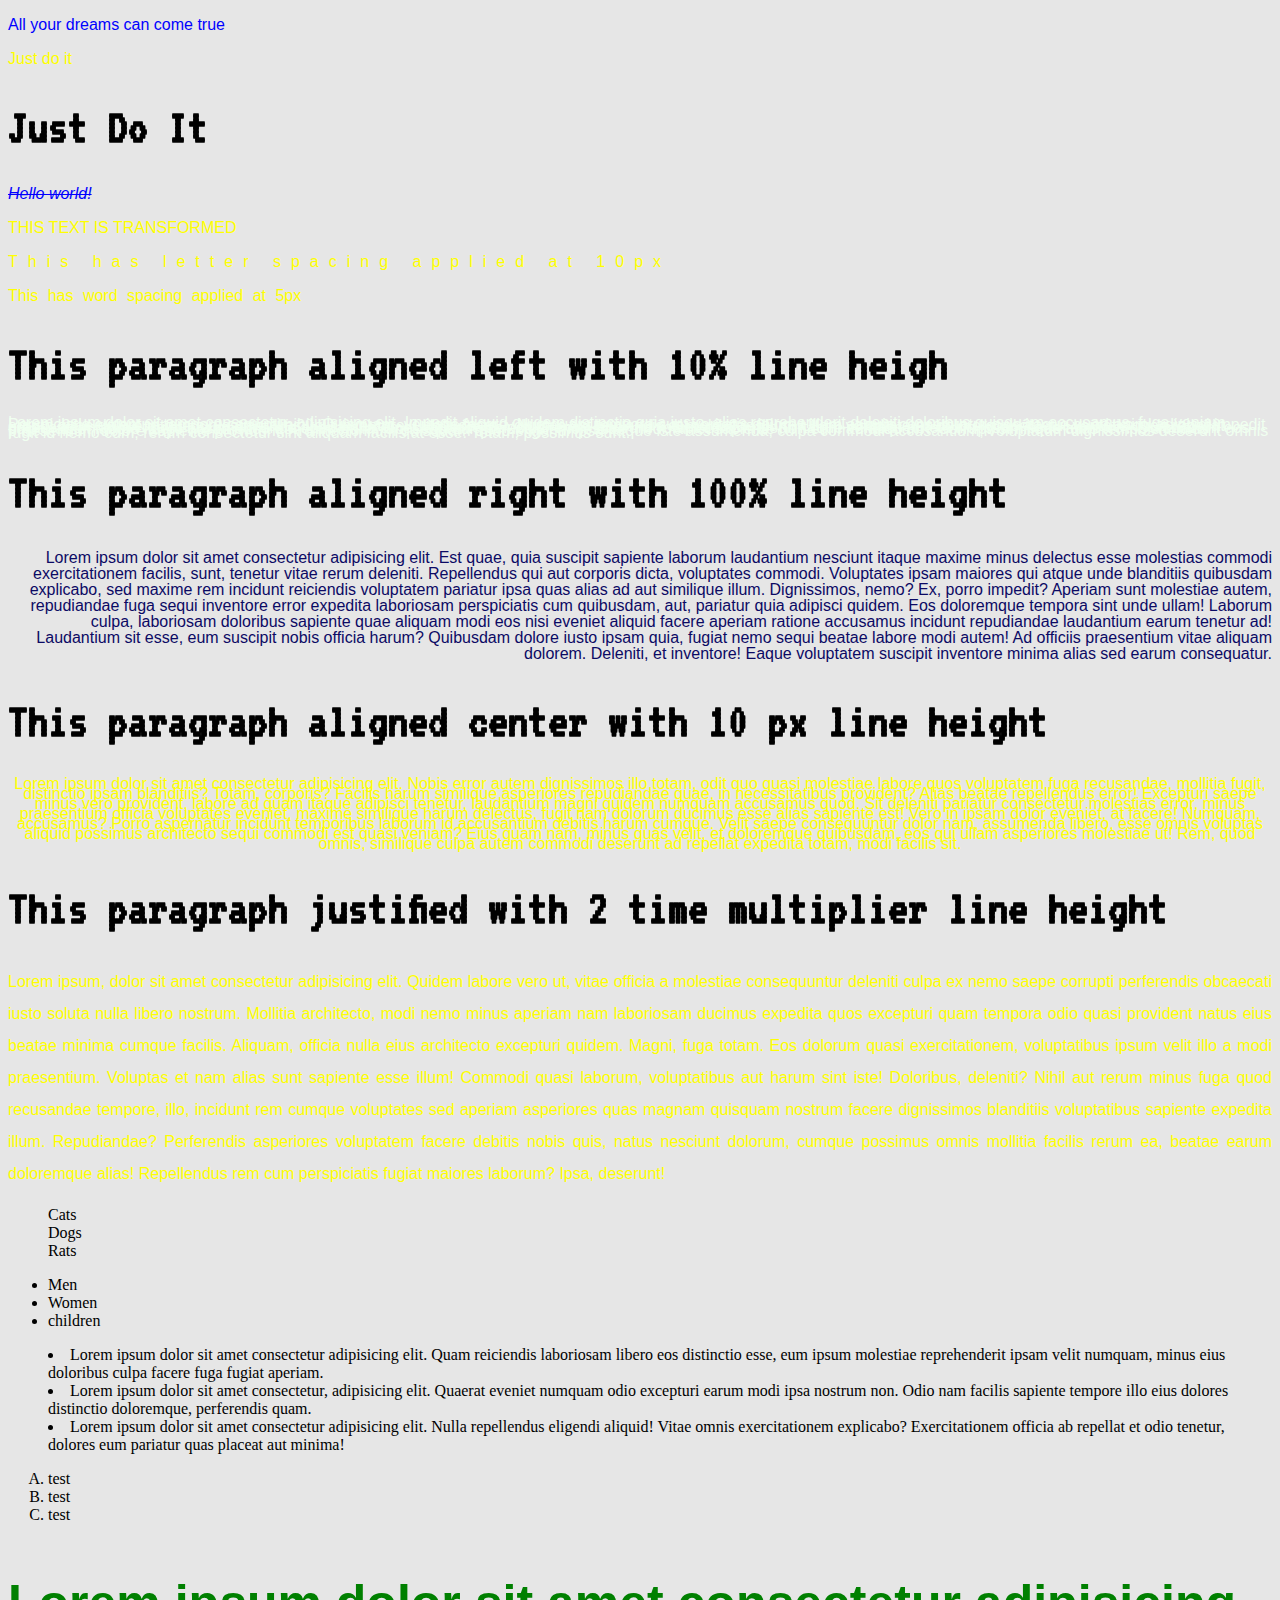
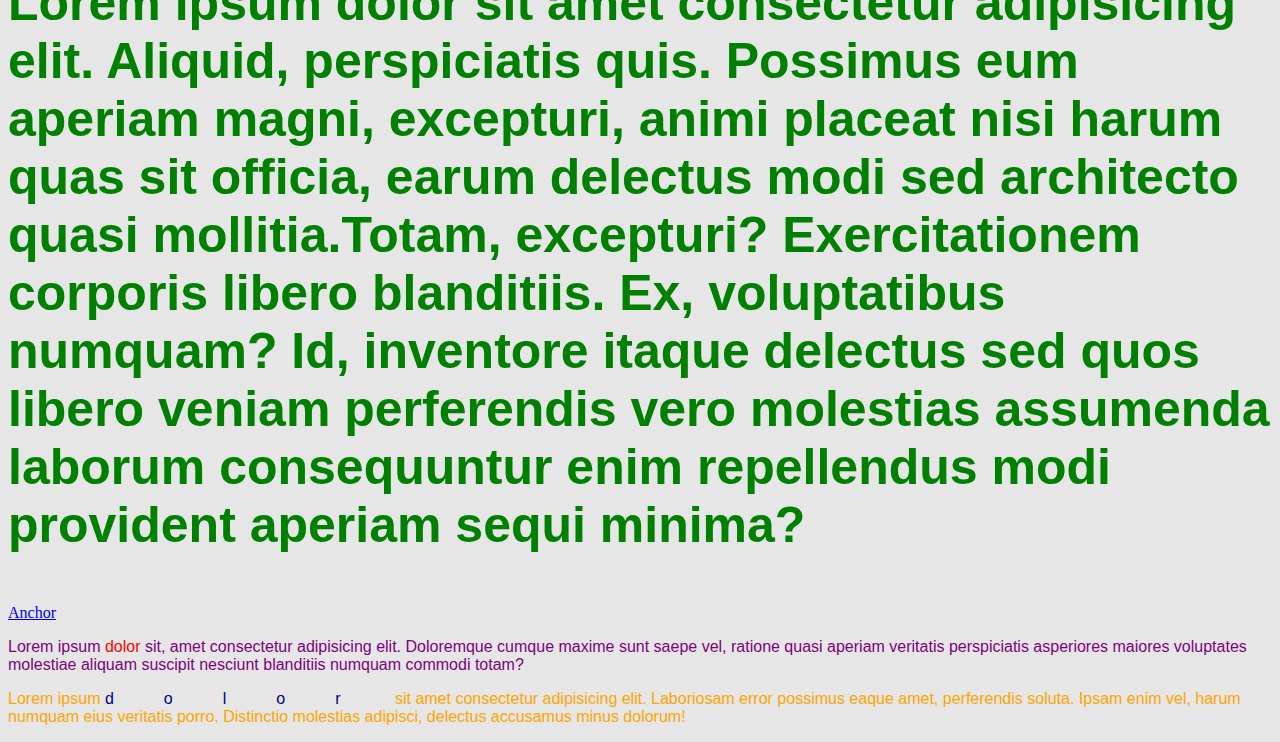
<file: CSS /index.html>
<!DOCTYPE html>
<html>
<head>
    <meta charset="UTF-8">
    <title>CSS Practice</title>
    <link rel="stylesheet" href="assets/styles/style.css">
</head>
<body>
    <p style="color:blue; font-family: Arial;"">All your dreams can come true</p>
    <p>Just do it</p>
    <h1>Just Do It</h1>
    <p id="font-testing">Hello world!</p>
    <p id="text-transforms">This text is transformed</p>
    <p id="letter-spacing">This has letter spacing applied at 10px</p>
    <p id="word-spacing">This has word spacing applied at 5px</p>
    <h1>This paragraph aligned left with 10% line heigh</h1>
    <p id="text-align-left">Lorem ipsum dolor sit amet consectetur, adipisicing elit. Impedit aliquid quidem distinctio quia iusto, alias reprehenderit deleniti doloribus quisquam accusamus, fuga veniam. Perspiciatis excepturi tempore corrupti nihil. Quisquam, veritatis facere.
    Numquam tempora sunt veritatis dolores illum at quia consequatur quis itaque quod animi adipisci impedit earum quae dolore, atque molestiae alias velit inventore. Laboriosam, voluptas est reiciendis et molestiae illum.
    Ullam voluptate ex dolore consectetur veritatis quae repellat praesentium culpa fugiat ipsum aut unde aperiam, a amet sapiente delectus, enim laborum voluptatem. Impedit itaque veritatis autem illo ipsam esse tempora?
    Quibusdam eos culpa, amet labore libero assumenda aut enim nulla. Consequatur corrupti sit molestiae modi, amet sapiente non eum ad aliquam? Corrupti similique alias tempora minus praesentium dolore sapiente provident.
    Architecto illum quisquam quod eligendi ipsa itaque iste assumenda, culpa commodi accusantium, voluptatum dignissimos deserunt omnis fugit id nemo cum, rerum consectetur sint aliquam facilis at esse. Totam, possimus sunt.</p>
    <h1>This paragraph aligned right with 100% line height</h1>
    <p id="text-align-right">Lorem ipsum dolor sit amet consectetur adipisicing elit. Est quae, quia suscipit sapiente laborum laudantium nesciunt itaque maxime minus delectus esse molestias commodi exercitationem facilis, sunt, tenetur vitae rerum deleniti.
   Repellendus qui aut corporis dicta, voluptates commodi. Voluptates ipsam maiores qui atque unde blanditiis quibusdam explicabo, sed maxime rem incidunt reiciendis voluptatem pariatur ipsa quas alias ad aut similique illum.
   Dignissimos, nemo? Ex, porro impedit? Aperiam sunt molestiae autem, repudiandae fuga sequi inventore error expedita laboriosam perspiciatis cum quibusdam, aut, pariatur quia adipisci quidem. Eos doloremque tempora sint unde ullam!
   Laborum culpa, laboriosam doloribus sapiente quae aliquam modi eos nisi eveniet aliquid facere aperiam ratione accusamus incidunt repudiandae laudantium earum tenetur ad! Laudantium sit esse, eum suscipit nobis officia harum?
   Quibusdam dolore iusto ipsam quia, fugiat nemo sequi beatae labore modi autem! Ad officiis praesentium vitae aliquam dolorem. Deleniti, et inventore! Eaque voluptatem suscipit inventore minima alias sed earum consequatur.</p>
   <h1>This paragraph aligned center with 10 px line height</h1>
   <p id="text-align-center">Lorem ipsum dolor sit amet consectetur adipisicing elit. Nobis error autem dignissimos illo totam, odit quo quasi molestiae labore quos voluptatem fuga recusandae, mollitia fugit, distinctio ipsam blanditiis? Totam, corporis?
   Facilis harum similique asperiores repudiandae quae, in necessitatibus provident? Alias beatae repellendus error! Excepturi saepe minus vero provident, labore ad quam itaque adipisci tenetur, laudantium magni quidem numquam accusamus quod.
   Sit deleniti pariatur consectetur molestias error, minus praesentium officia voluptates eveniet, maxime similique harum delectus, fugit nam dolorum ducimus esse alias sapiente est! Vero in ipsam dolor eveniet, at facere!
   Numquam, accusamus? Porro aspernatur incidunt temporibus laborum id accusantium debitis harum cumque. Velit saepe consequuntur dolor nam, assumenda libero, esse omnis voluptas aliquid possimus architecto sequi commodi est quasi veniam?
   Eius quam nam, minus quas velit, et doloremque quibusdam, eos qui ullam asperiores molestiae ut! Rem, quod omnis, similique culpa autem commodi deserunt ad repellat expedita totam, modi facilis sit.</p>
   <h1>This paragraph justified with 2 time multiplier line height</h1> 
   <p id="text-justify">Lorem ipsum, dolor sit amet consectetur adipisicing elit. Quidem labore vero ut, vitae officia a molestiae consequuntur deleniti culpa ex nemo saepe corrupti perferendis obcaecati iusto soluta nulla libero nostrum.
    Mollitia architecto, modi nemo minus aperiam nam laboriosam ducimus expedita quos excepturi quam tempora odio quasi provident natus eius beatae minima cumque facilis. Aliquam, officia nulla eius architecto excepturi quidem.
    Magni, fuga totam. Eos dolorum quasi exercitationem, voluptatibus ipsum velit illo a modi praesentium. Voluptas et nam alias sunt sapiente esse illum! Commodi quasi laborum, voluptatibus aut harum sint iste!
    Doloribus, deleniti? Nihil aut rerum minus fuga quod recusandae tempore, illo, incidunt rem cumque voluptates sed aperiam asperiores quas magnam quisquam nostrum facere dignissimos blanditiis voluptatibus sapiente expedita illum. Repudiandae?
    Perferendis asperiores voluptatem facere debitis nobis quis, natus nesciunt dolorum, cumque possimus omnis mollitia facilis rerum ea, beatae earum doloremque alias! Repellendus rem cum perspiciatis fugiat maiores laborum? Ipsa, deserunt!</p>

    <ul id="list-style-types">
        <li>Cats</li>
        <li>Dogs</li>
        <li>Rats</li>
    </ul>

    <ul id="image-list-style">
        <li>Men</li>
        <li>Women</li>
        <li>children</li>
    </ul>

    <ul id="list-style-positioning">
        <li>Lorem ipsum dolor sit amet consectetur adipisicing elit. Quam reiciendis laboriosam libero eos distinctio esse, eum ipsum molestiae reprehenderit ipsam velit numquam, minus eius doloribus culpa facere fuga fugiat aperiam.</li>
        <li>Lorem ipsum dolor sit amet consectetur, adipisicing elit. Quaerat eveniet numquam odio excepturi earum modi ipsa nostrum non. Odio nam facilis sapiente tempore illo eius dolores distinctio doloremque, perferendis quam.</li>
        <li>Lorem ipsum dolor sit amet consectetur adipisicing elit. Nulla repellendus eligendi aliquid! Vitae omnis exercitationem explicabo? Exercitationem officia ab repellat et odio tenetur, dolores eum pariatur quas placeat aut minima!</li>
    </ul>

    <ol id="list-style-type-ol">
        <li>test</li>
        <li>test</li>
        <li>test</li>
    </ol>

    <p class="green bold"><span>Lorem ipsum dolor sit amet consectetur adipisicing elit. Aliquid, perspiciatis quis. Possimus eum aperiam magni, excepturi, animi placeat nisi harum quas sit officia, earum delectus modi sed architecto quasi mollitia.</span><span>Totam, excepturi? Exercitationem corporis libero blanditiis. Ex, voluptatibus numquam? Id, inventore itaque delectus sed quos libero veniam perferendis vero molestias assumenda laborum consequuntur enim repellendus modi provident aperiam sequi minima?</span></p>

<a href="#font-testing">Anchor</a>


<p class="span-testing">Lorem ipsum <span id="span1">dolor</span> sit, amet consectetur adipisicing elit. Doloremque cumque maxime sunt saepe vel, ratione quasi aperiam veritatis perspiciatis asperiores maiores voluptates molestiae aliquam suscipit nesciunt blanditiis numquam commodi totam?</p>

<p class="span-testing2">Lorem ipsum <span id="span1">dolor</span> sit amet consectetur adipisicing elit. Laboriosam error possimus eaque amet, perferendis soluta. Ipsam enim vel, harum numquam eius veritatis porro. Distinctio molestias adipisci, delectus accusamus minus dolorum!</p>
</body>
</html>
</file>
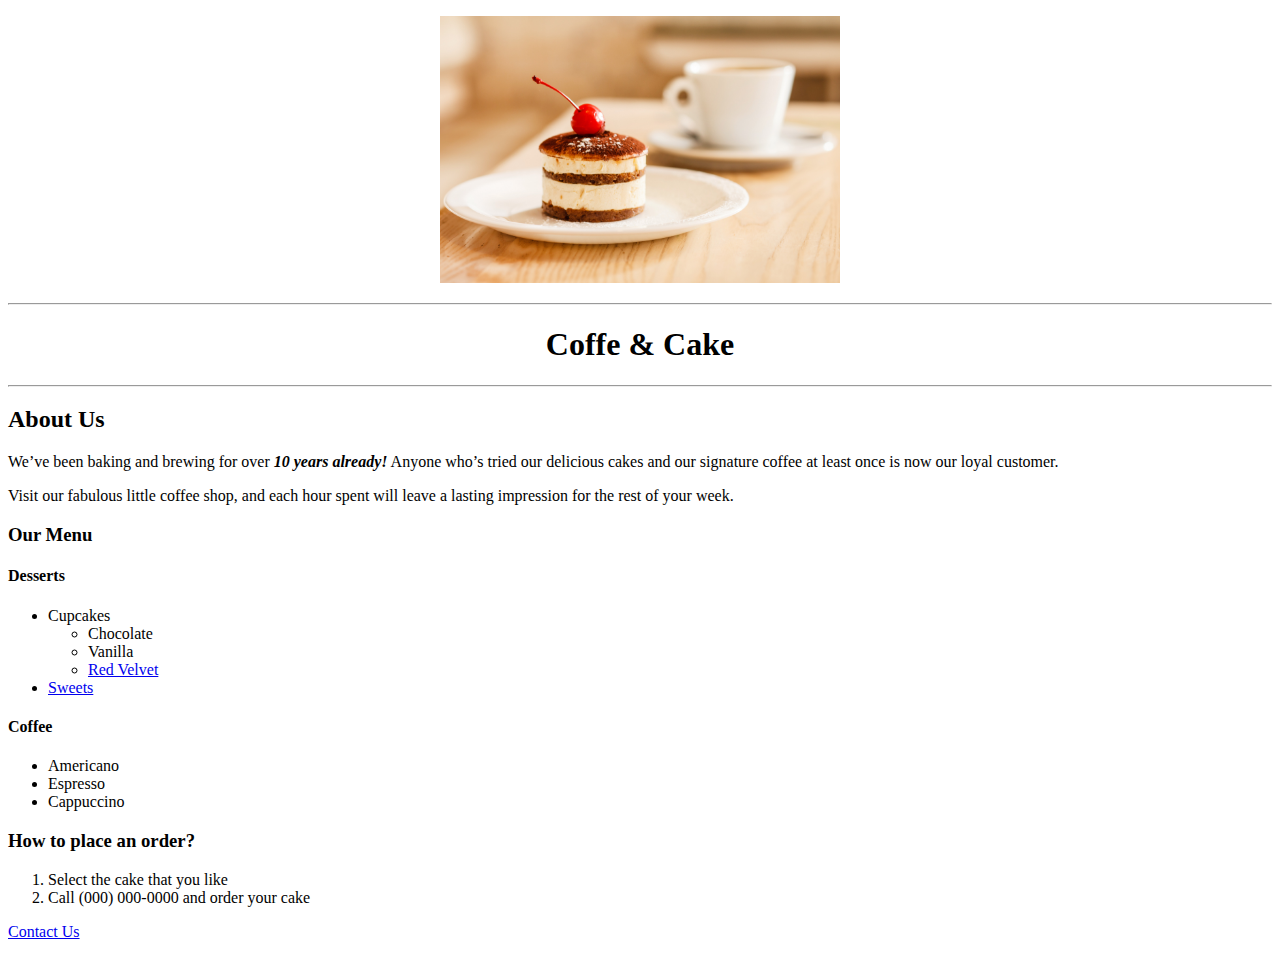
<file: Project 1/index.html>
<!DOCTYPE html>
<html>
    <head>
        <meta charset="utf-8">
        <title>Cake Shop</title>
    </head>
    <body>
        <p align="center">
            <img src="Materials/images/cake.jpg" alt="Cake" width="400">
        </p>
        <hr>
        <h1 align="center">Coffe &amp; Cake</h1>
        <hr>
        <h2>About Us</h2>
        <p>We’ve been baking and brewing for over <strong><em>10 years already!</em></strong> Anyone who’s tried our delicious cakes and our signature coffee at least once is now our loyal customer.</p>
        <p>Visit our fabulous little coffee shop, and each hour spent will leave a lasting impression for the rest of your week.</p>
        <h3>Our Menu</h3>
        <h4>Desserts</h4>
        <ul>
            <li>Cupcakes</li>
                <ul>
                    <li>Chocolate</li>
                    <li>Vanilla</li>
                    <li><a href="desserts/cupcakes/red-velvet.html">Red Velvet</a></li>
                </ul>
            <li><a href="desserts/sweets.html">Sweets</a></li>
        </ul>
        <h4>Coffee</h4>
        <ul>
            <li>Americano</li>
            <li>Espresso</li>
            <li>Cappuccino</li>
        </ul>   
        <h3>How to place an order?</h3>
        <ol>
            <li>Select the cake that you like</li>
            <li>Call (000) 000-0000 and order your cake</li>
        </ol>
        <p><a href="contact-us.html">Contact Us</u></p>
    </body>
</html>
</file>
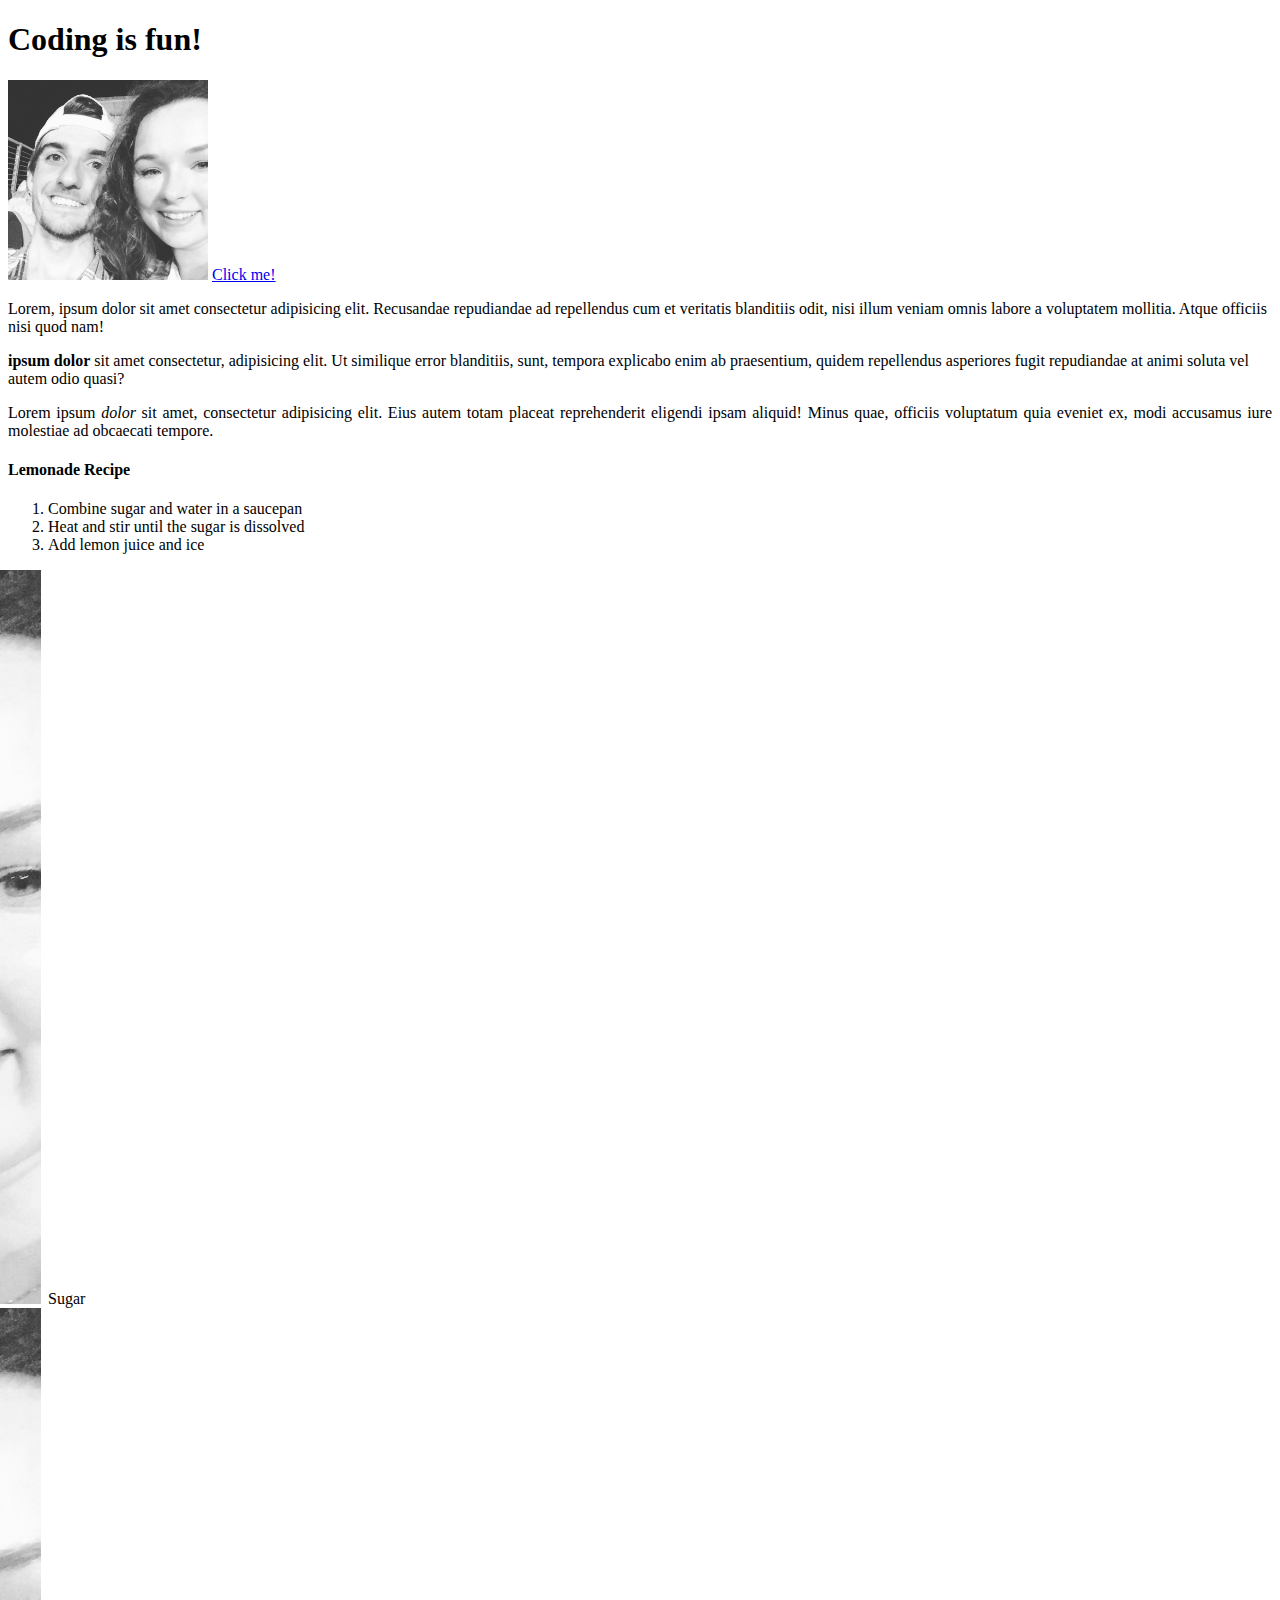
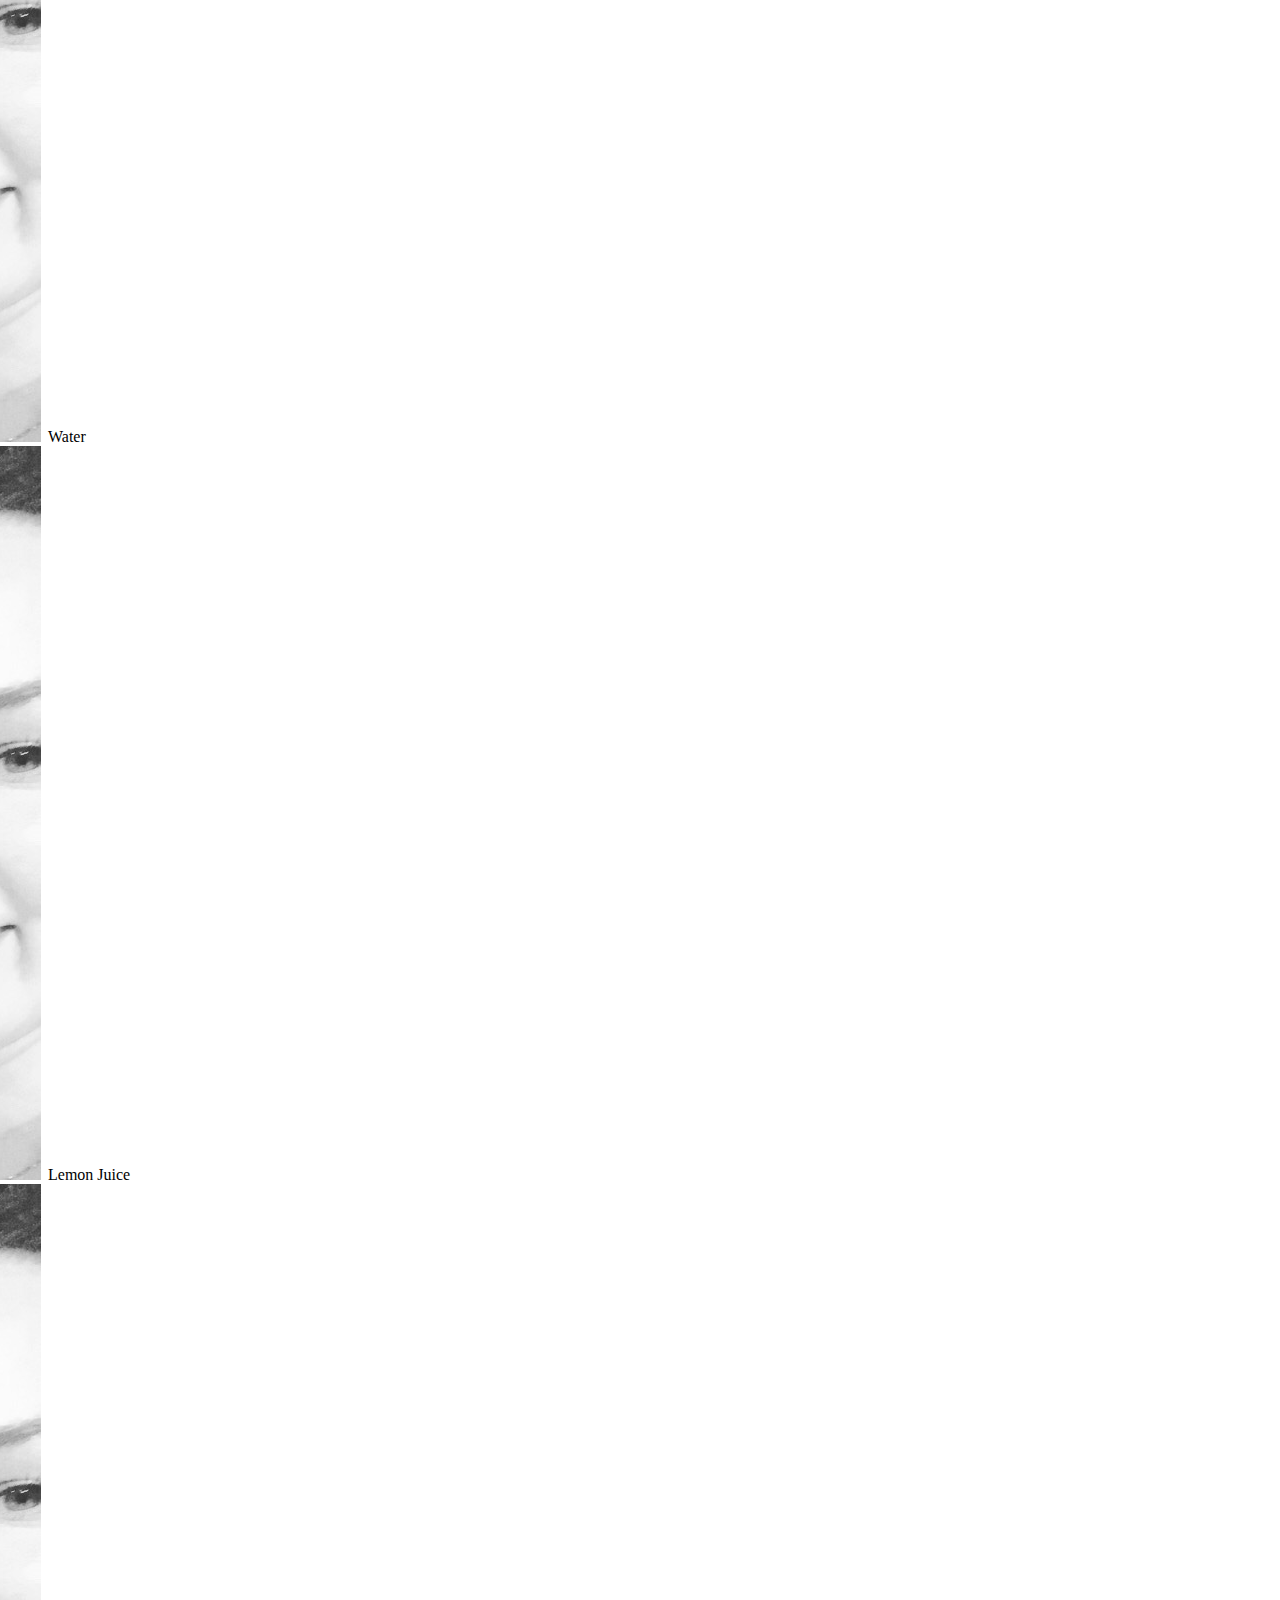
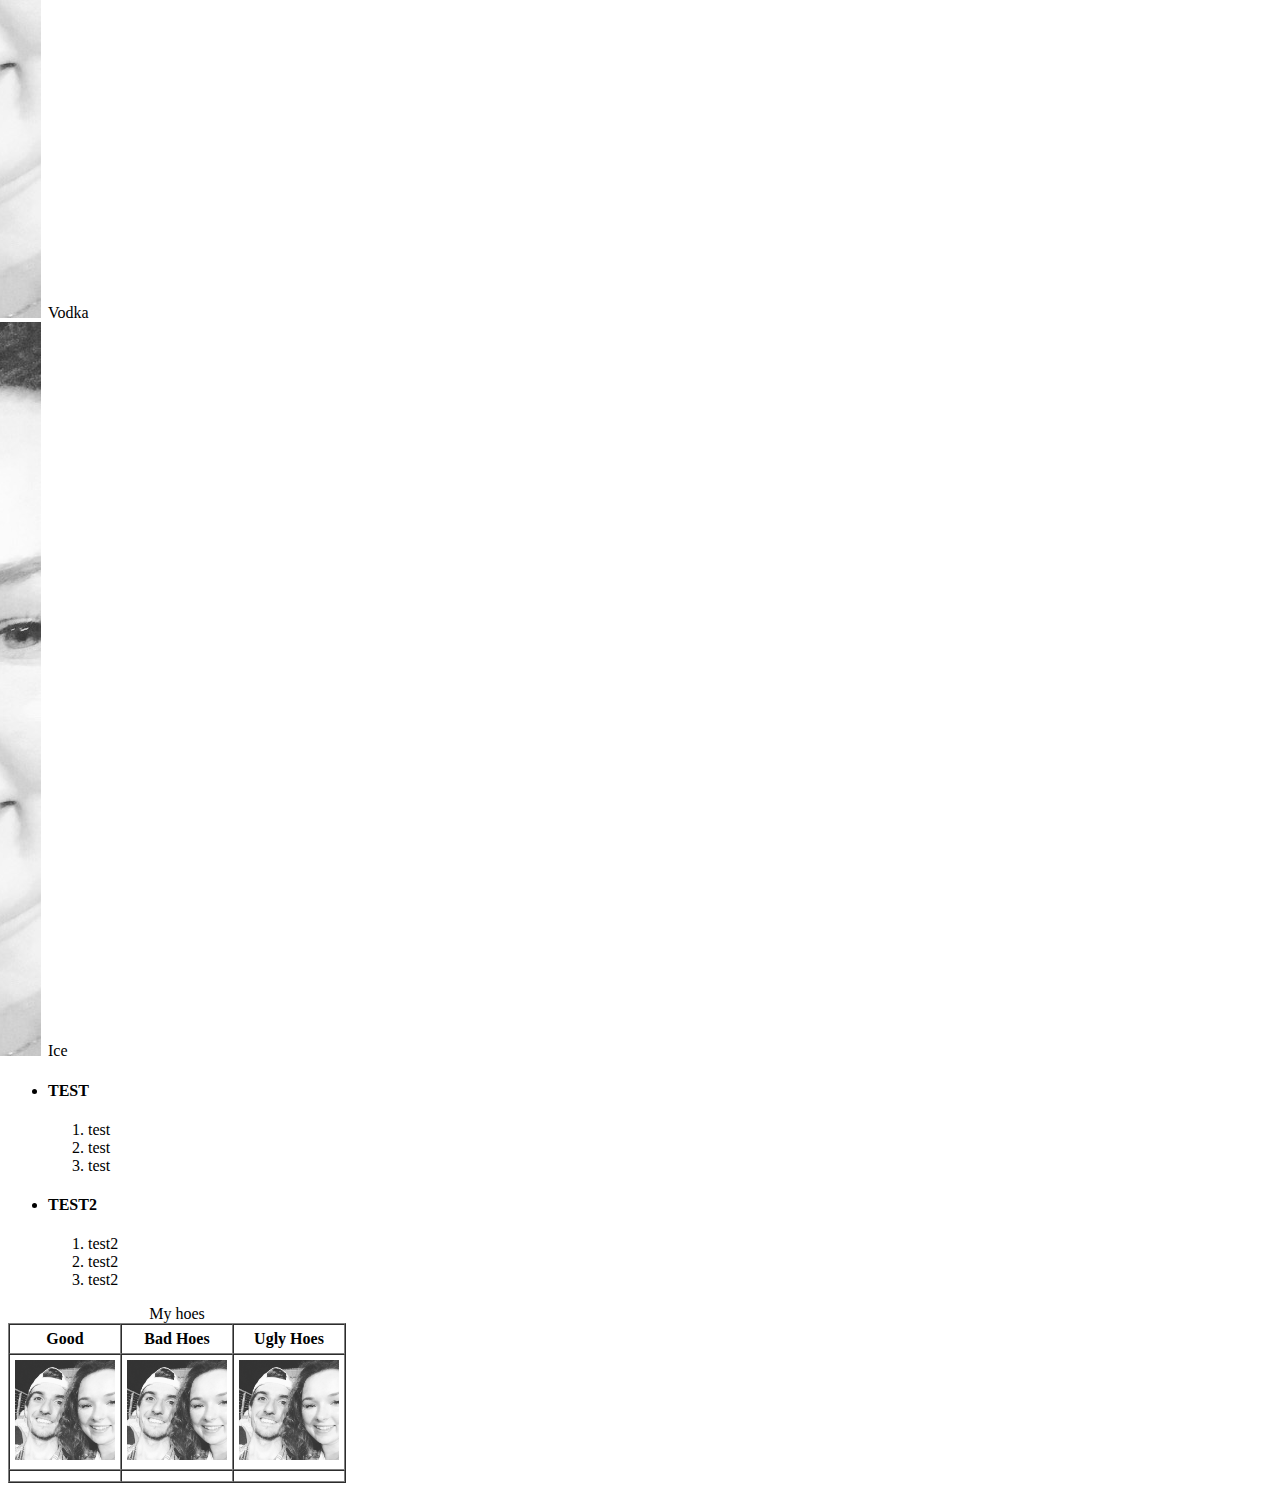
<file: Practice/main.html>
<!DOCTYPE html>
<html>
    <head>
        <title>My Page</title>
        <meta charset="utf-8">
    </head>
    <body>
        <h1>Coding is fun!</h1>

        <img src="images/me.jpg" alt="us" width="200">

        <a href="page-two.html" target="_blank">Click me!</a>
        <P>Lorem, ipsum dolor sit amet consectetur adipisicing elit. 
            Recusandae repudiandae ad repellendus cum et veritatis 
            blanditiis odit, nisi illum veniam omnis labore a voluptatem 
            mollitia. Atque officiis nisi quod nam!</P>

            <p>
                <strong>ipsum dolor</strong> sit amet consectetur, adipisicing elit. Ut similique error blanditiis, sunt, tempora explicabo enim ab praesentium, quidem repellendus asperiores fugit repudiandae at animi soluta vel autem odio quasi?
            </p>

            <p align="justify">
                Lorem ipsum <em>dolor</em> sit amet, consectetur adipisicing elit. Eius autem totam placeat reprehenderit eligendi ipsam aliquid! Minus quae, officiis voluptatum quia eveniet ex, modi accusamus iure molestiae ad obcaecati tempore.
            </p>

            <h4>Lemonade Recipe</h4>
            <ol>
                <li>Combine sugar and water in a saucepan </li>
                <li>Heat and stir until the sugar is dissolved</li>
                <li>Add lemon juice and ice</li>
            </ol>
            <ul style="list-style-image: url(images/me.jpg);">
                <li>Sugar</li>
                <li>Water</li>
                <li>Lemon Juice</li>
                <li>Vodka</li>
                <li>Ice</li>
            </ul>

            <ul>
                <li><h4>TEST</h4>
                    <ol>
                        <li>test</li>
                        <li>test</li>
                        <li>test</li>
                    </ol>
                </li>
                <li><h4>TEST2</h4>
                    <ol>
                        <li>test2</li>
                        <li>test2</li>
                        <li>test2</li>
                    </ol>
                </li>
            </ul>
            <table border="1" cellspacing="0" cellpadding="5">
                <caption>My hoes</caption>
                <tr>
                    <th>Good</th>
                    <th>Bad Hoes</th>
                    <th>Ugly Hoes</th>
                </tr>
                <tr>
                    <td cellpadding="10"><img src="images/me.jpg" width="100"></td>
                    <td><img src="images/me.jpg" width="100"></td>
                    <td><img src="images/me.jpg" width="100"></td>
                </tr>
                <tr>
                    <td></td>
                    <td></td>
                    <td></td>
                </tr>
            </table>
    </body>
</html>
</file>
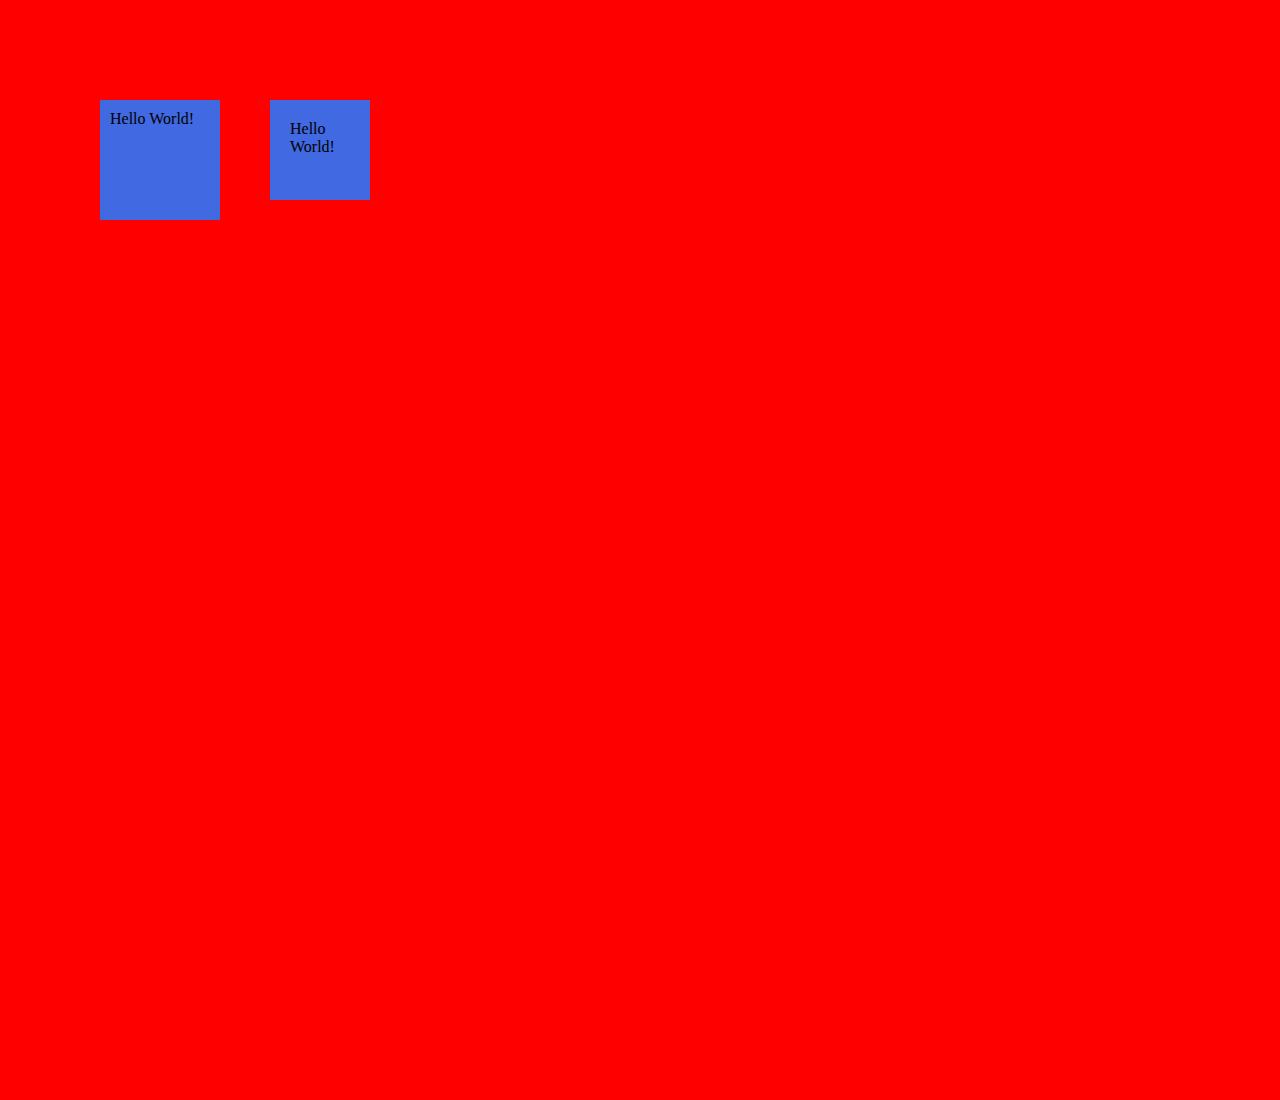
<file: Practice/more_practice.html>
<!DOCTYPE html>
<html lang="en">
<head>
    <meta charset="UTF-8">
    <meta name="viewport" content="width=device-width, initial-scale=1.0">
    <title>Document</title>
</head>
<body style="margin: 0;">
    <div style="width: 100vw; height: 100vh; background-color: red; padding: 100px;">
        <div style="width: 100px; height: 100px; background-color: royalblue; float: left; padding:10px;">Hello World!</div>
        <div style="width: 100px; height: 100px; background-color: royalblue; float:left; margin-left: 50px; padding: 20px; box-sizing: border-box;">Hello World!</div>
    </div>
</body>
</html>
</file>
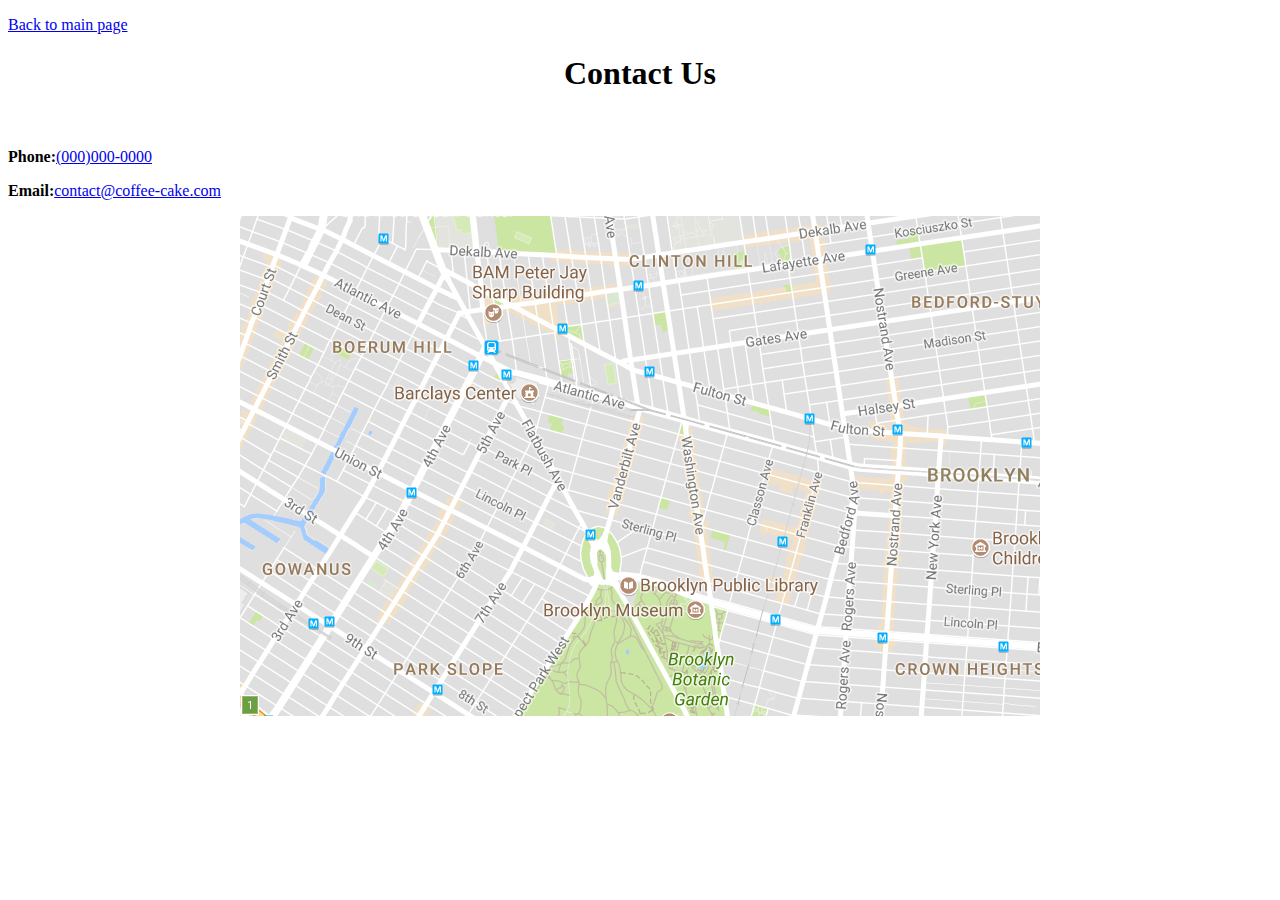
<file: Project 1/contact-us.html>
<!DOCTYPE html>
<html>
    <head>
        <meta charset="UTF-8">
        <title>Contact Us</title>
    </head>
    <body>
        <p><a href="index.html">Back to main page</a></p>
        <h1 align="center">Contact Us</h1>
        <br>
        <p><strong>Phone:</strong><a href="tel:0000000000">(000)000-0000</a></p>
        <p><strong>Email:</strong><a href="mailto:contact@coffee-cake.com">contact@coffee-cake.com</a></p>
        <p align="center"><img src="Materials/images/map.png" alt="Map"></p>
    </body>
</html>
</file>
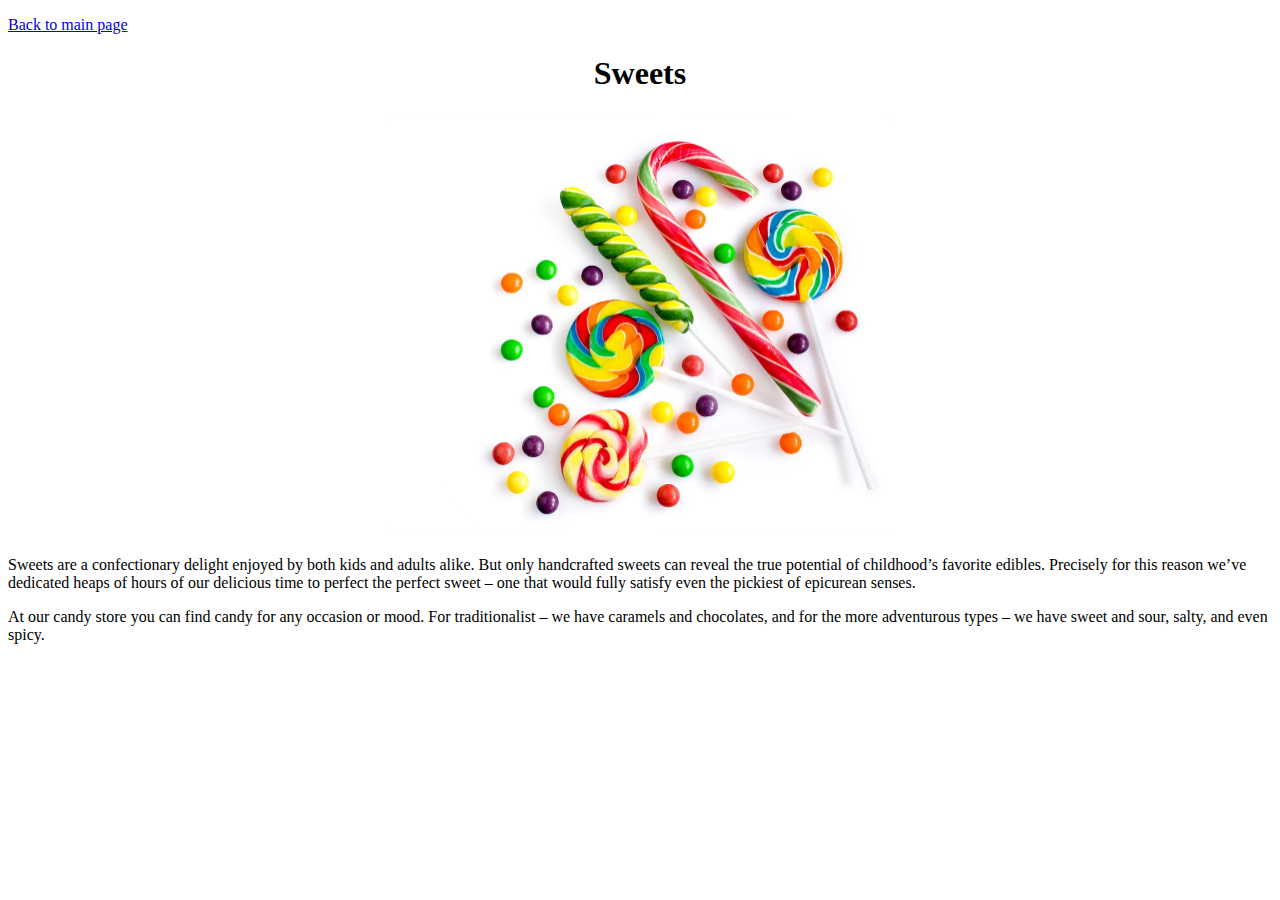
<file: Project 1/desserts/sweets.html>
<!DOCTYPE html>
<!--[if lt IE 7]>      <html class="no-js lt-ie9 lt-ie8 lt-ie7"> <![endif]-->
<!--[if IE 7]>         <html class="no-js lt-ie9 lt-ie8"> <![endif]-->
<!--[if IE 8]>         <html class="no-js lt-ie9"> <![endif]-->
<!--[if gt IE 8]><!--> <html class="no-js"> <!--<![endif]-->
    <head>
        <meta charset="utf-8">
        <meta http-equiv="X-UA-Compatible" content="IE=edge">
        <title>Sweets</title>
        <meta name="description" content="">
        <meta name="viewport" content="width=device-width, initial-scale=1">
        <link rel="stylesheet" href="">
    </head>
    <body>
        <p><a href="../index.html">Back to main page</a></p>
        <h1 align="center">Sweets</h1>
        <p align="center"><img src="../Materials/images/candies.jpg" alt="Sweets" width="500"></p>
        <p>Sweets are a confectionary delight enjoyed by both kids and adults alike. But only handcrafted sweets can reveal the true potential of childhood’s favorite edibles. Precisely for this reason we’ve dedicated heaps of hours of our delicious time to perfect the perfect sweet – one that would fully satisfy even the pickiest of epicurean senses.</p>
        <p>At our candy store you can find candy for any occasion or mood. For traditionalist – we have caramels and chocolates, and for the more adventurous types – we have sweet and sour, salty, and even spicy.</p>
    </body>
</html>
</file>
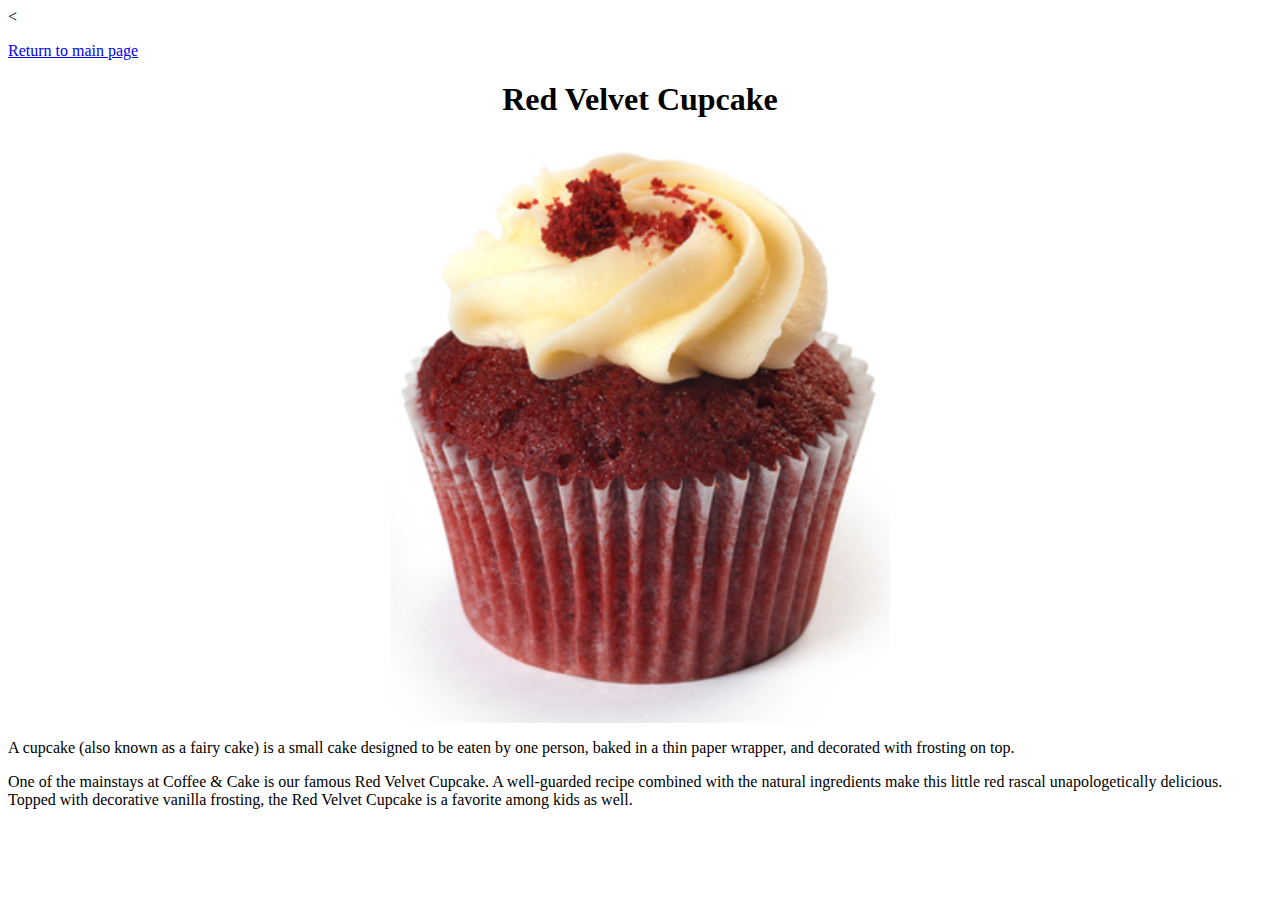
<file: Project 1/desserts/cupcakes/red-velvet.html>
<<!DOCTYPE html>
<!--[if lt IE 7]>      <html class="no-js lt-ie9 lt-ie8 lt-ie7"> <![endif]-->
<!--[if IE 7]>         <html class="no-js lt-ie9 lt-ie8"> <![endif]-->
<!--[if IE 8]>         <html class="no-js lt-ie9"> <![endif]-->
<!--[if gt IE 8]><!--> <html class="no-js"> <!--<![endif]-->
    <head>
        <meta charset="utf-8">
        <meta http-equiv="X-UA-Compatible" content="IE=edge">
        <title>Red Velvet Cupcakes</title>
        <meta name="description" content="">
        <meta name="viewport" content="width=device-width, initial-scale=1">
        <link rel="stylesheet" href="">
    </head>
    <body>
        <p><a href="../../index.html">Return to main page</a></p>
        <h1 align="center">Red Velvet Cupcake</h1>
        <p align="center"><img src="../../Materials/images/cupcake.png" alt="Red Velvet Cupcake" width="500"></p>
        <p>A cupcake (also known as a fairy cake) is a small cake designed to be eaten by one person, baked in a thin paper wrapper, and decorated with frosting on top.</p>
        <p>One of the mainstays at Coffee & Cake is our famous Red Velvet Cupcake. A well-guarded recipe combined with the natural ingredients make this little red rascal unapologetically delicious. Topped with decorative vanilla frosting, the Red Velvet Cupcake is a favorite among kids as well.</p>
    </body>
</html>
</file>
<file: CSS /assets/styles/style.css>
body {
    background-color: rgb(230, 230, 230);
}

p {
    color: yellow;
    font-family: Arial;
}

@font-face {
    font-family: "VT323-Regular";
    src: url(../fonts/VT323-Regular.ttf) format("truetype");
}

h1 {
    font-size: 50px;
    font-family: VT323-Regular, Arial;
}

#font-testing {
    color: blue;
    font-size: 25;
    /* font-weight: bold;
    font-style: oblique;
    text-decoration: overline; */
    font-weight: 100;
    font-style: italic;
    text-decoration: line-through;
}

#text-transforms {
    /* text-transform: capitalize; */
    text-transform: uppercase;
}

#letter-spacing{
    letter-spacing: 10px;
}

#word-spacing{
    word-spacing: 5px;
}

#text-align-left{
    text-align: left;
    line-height: 10%;
    color: honeydew;
}

#text-align-right{
    text-align: right;
    line-height: 100%;
    color: rgb(12, 10, 100)
}

#text-align-center{
    text-align: center;
    line-height: 10px;
}

#text-justify{
    text-align: justify;
    line-height: 2;
}

#list-style-types{
    /* list-style-type: circle; */
    /* list-style-type: square; */
    list-style-type: none;
}

#image-list-style{
    list-style-image: url(https://picsum.photos/10);
    list-style-position: outside;
}

#list-style-positioning{
    list-style-position: inside;
}

#list-style-type-ol{
    /* list-style-type: disc; */
    /* list-style-type: decimal-leading-zero; */
    /* list-style-type: lower-greek; */
    list-style-type: upper-alpha;
}

.green{
    color: green;
}

.bold{
    font-weight:bold;
    font-size: 50px;
}

.span-testing{
    color:purple;
}

.span-testing #span1{
    color:red;
}

.span-testing2{
    color: orange;
}

.span-testing2 #span1 {
    color: navy;
    letter-spacing:50px;
}
</file>
